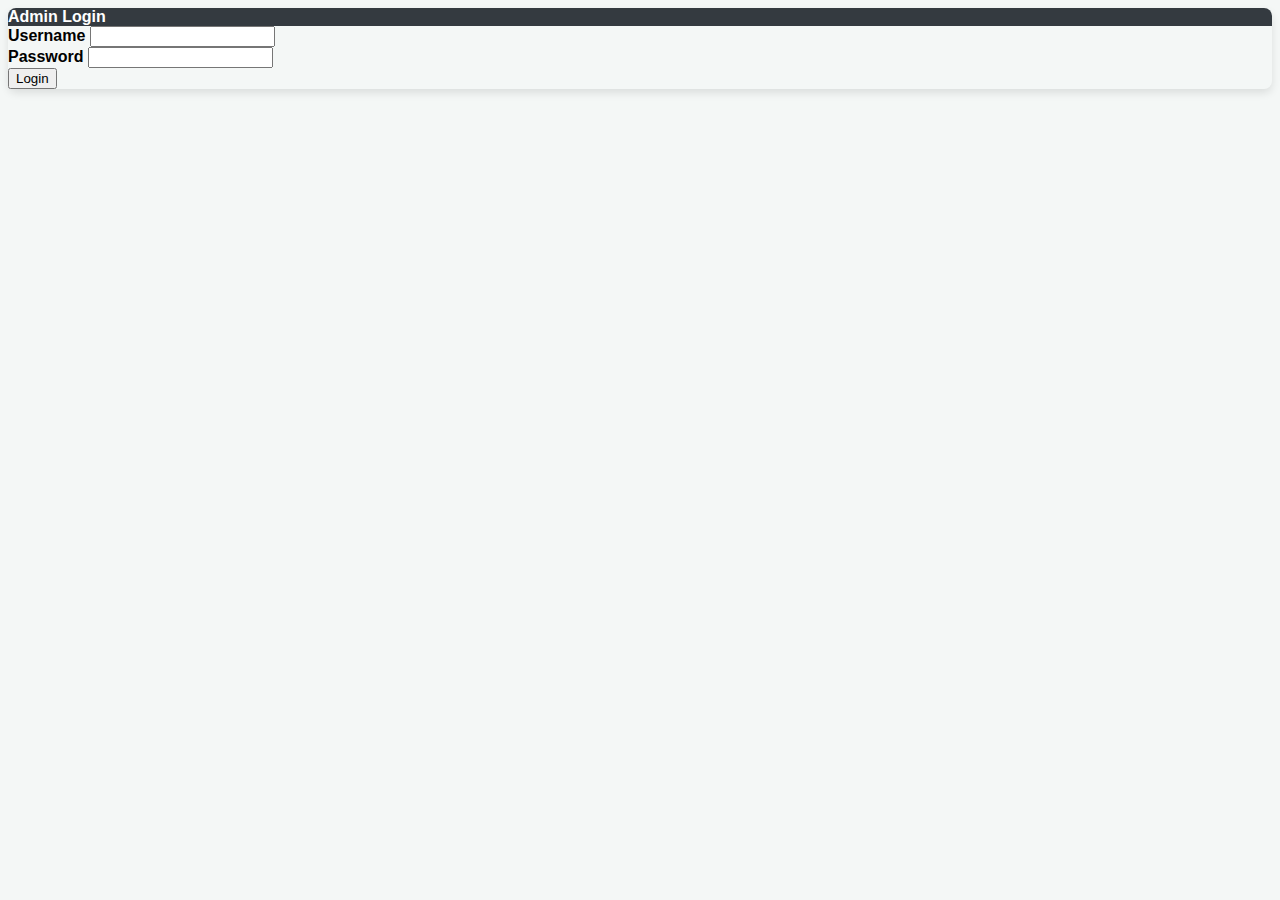
<file: admin/index.html>
<!DOCTYPE html>
<html lang="en">
<head>
    <meta charset="UTF-8">
    <meta name="viewport" content="width=device-width, initial-scale=1.0">
    <title>Admin Login - Food Delivery System</title>
    <link rel="stylesheet" href="../public_html/lib/bootstrap.min.css.map">
    <link rel="stylesheet" href="css/admin_style.css">
</head>
<body>
    <div class="container mt-5">
        <div class="row justify-content-center">
            <div class="col-md-6">
                <div class="card">
                    <div class="card-header">Admin Login</div>
                    <div class="card-body">
                        <form id="adminLoginForm">
                            <div class="mb-3">
                                <label for="username" class="form-label">Username</label>
                                <input type="text" class="form-control" id="username" name="username" required>
                            </div>
                            <div class="mb-3">
                                <label for="password" class="form-label">Password</label>
                                <input type="password" class="form-control" id="password" name="password" required>
                            </div>
                            <div id="loginMessage" class="alert alert-danger d-none" role="alert"></div>
                            <button type="submit" class="btn btn-primary">Login</button>
                        </form>
                    </div>
                </div>
            </div>
        </div>
    </div>
    <script src="../public_html/js/utils.js"></script> <script src="js/admin_auth.js"></script>
</body>
</html>
</file>
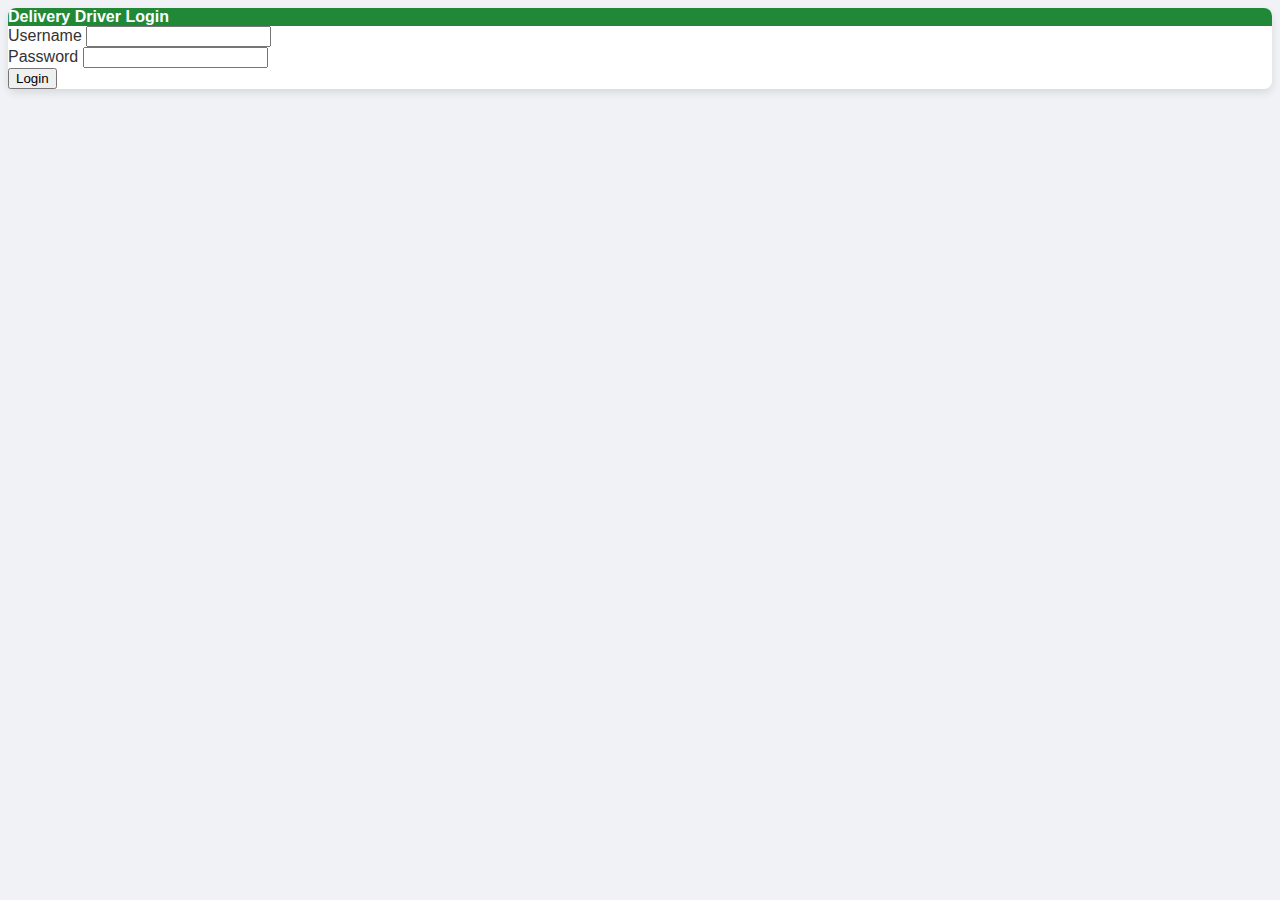
<file: delivery_driver/index.html>
<!DOCTYPE html>
<html lang="en">
<head>
    <meta charset="UTF-8">
    <meta name="viewport" content="width=device-width, initial-scale=1.0">
    <title>Driver Login - Food Delivery System</title>
    <link rel="stylesheet" href="../public_html/lib/bootstrap.min.css.map">
    <link rel="stylesheet" href="css/driver_style.css">
</head>
<body>
    <div class="container mt-5">
        <div class="row justify-content-center">
            <div class="col-md-6">
                <div class="card">
                    <div class="card-header">Delivery Driver Login</div>
                    <div class="card-body">
                        <form id="driverLoginForm">
                            <div class="mb-3">
                                <label for="username" class="form-label">Username</label>
                                <input type="text" class="form-control" id="username" name="username" required>
                            </div>
                            <div class="mb-3">
                                <label for="password" class="form-label">Password</label>
                                <input type="password" class="form-control" id="password" name="password" required>
                            </div>
                            <div id="loginMessage" class="alert alert-danger d-none" role="alert"></div>
                            <button type="submit" class="btn btn-primary">Login</button>
                        </form>
                    </div>
                </div>
            </div>
        </div>
    </div>
    <script src="../public_html/js/utils.js"></script> <script src="js/driver_auth.js"></script>
</body>
</html>
</file>
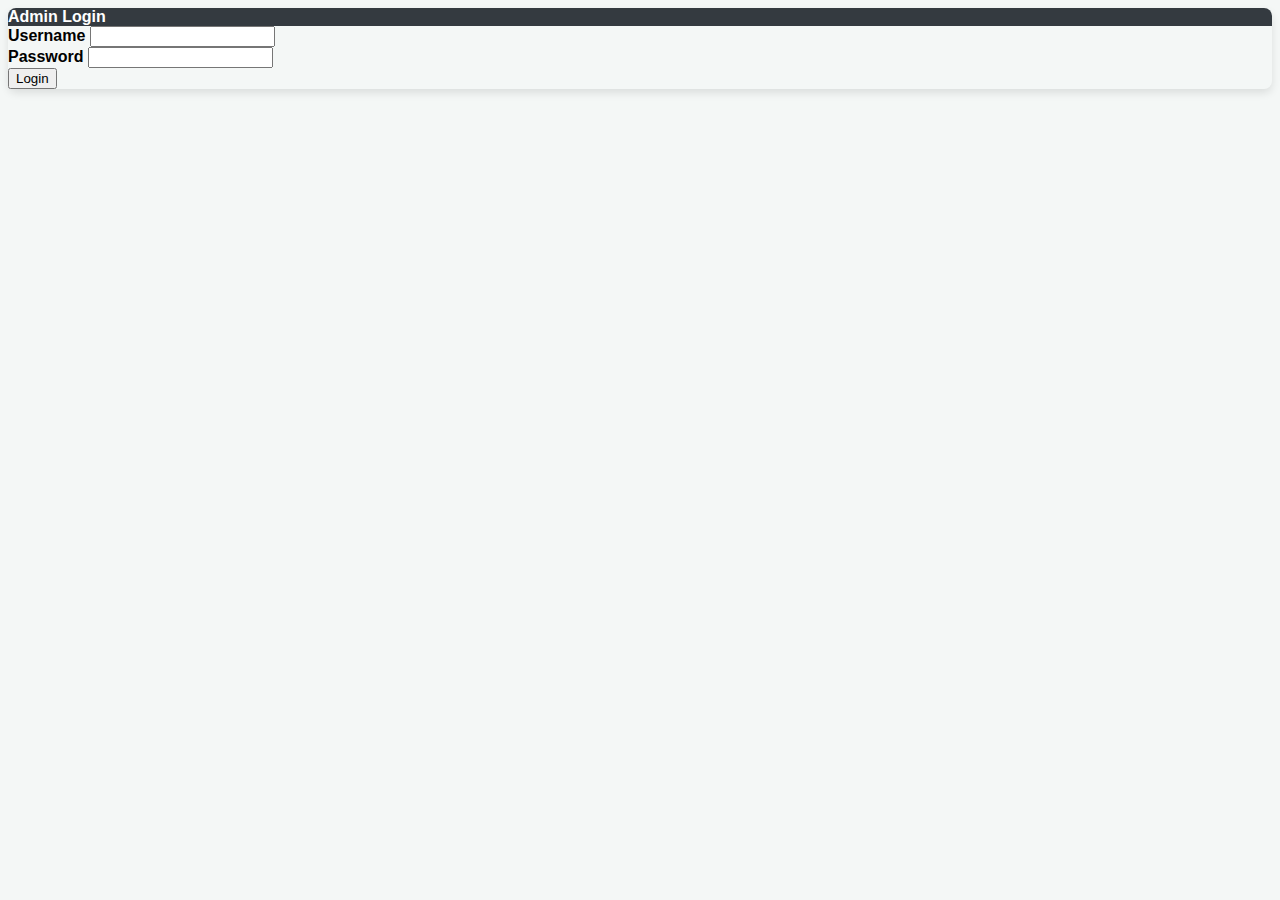
<file: admin/dashboard.html>
<!DOCTYPE html>
<html lang="en">
<head>
    <meta charset="UTF-8">
    <meta name="viewport" content="width=device-width, initial-scale=1.0">
    <title>Admin Dashboard - Food Delivery System</title>
    <link rel="stylesheet" href="../public_html/lib/bootstrap.min.css.map">
    <link rel="stylesheet" href="css/admin_style.css">
</head>
<body>
    <nav class="navbar navbar-expand-lg navbar-dark bg-dark">
        <div class="container-fluid">
            <a class="navbar-brand" href="#">Admin Panel</a>
            <div class="collapse navbar-collapse">
                <ul class="navbar-nav me-auto mb-2 mb-lg-0">
                    <li class="nav-item"><a class="nav-link" href="dashboard.html">Dashboard</a></li>
                    <li class="nav-item"><a class="nav-link" href="restaurants_mgt.html">Restaurants</a></li>
                    <li class="nav-item"><a class="nav-link" href="menu_mgt.html">Menu Items</a></li>
                    <li class="nav-item"><a class="nav-link" href="orders_mgt.html">Orders</a></li>
                    <li class="nav-item"><a class="nav-link" href="drivers_mgt.html">Delivery Drivers</a></li>
                </ul>
                <button class="btn btn-outline-light" id="adminLogoutBtn">Logout</button>
            </div>
        </div>
    </nav>

    <div class="container mt-4">
        <h1>Welcome, Admin!</h1>
        <p>This is your central dashboard for managing the food delivery system.</p>

        <div class="row mt-4">
            <div class="col-md-4">
                <div class="card text-center">
                    <div class="card-body">
                        <h5 class="card-title">Total Orders</h5>
                        <p class="card-text fs-1" id="totalOrders">...</p>
                        <a href="orders_mgt.html" class="btn btn-primary">Manage Orders</a>
                    </div>
                </div>
            </div>
            <div class="col-md-4">
                <div class="card text-center">
                    <div class="card-body">
                        <h5 class="card-title">Pending Orders</h5>
                        <p class="card-text fs-1" id="pendingOrders">...</p>
                        <a href="orders_mgt.html?status=pending" class="btn btn-warning">View Pending</a>
                    </div>
                </div>
            </div>
            <div class="col-md-4">
                <div class="card text-center">
                    <div class="card-body">
                        <h5 class="card-title">Registered Users</h5>
                        <p class="card-text fs-1" id="registeredUsers">...</p>
                        </div>
                </div>
            </div>
        </div>
        </div>

    <script src="../public_html/js/utils.js"></script>
    <script src="js/admin_auth.js"></script> <script src="js/admin_dashboard.js"></script>
</body>
</html>
</file>
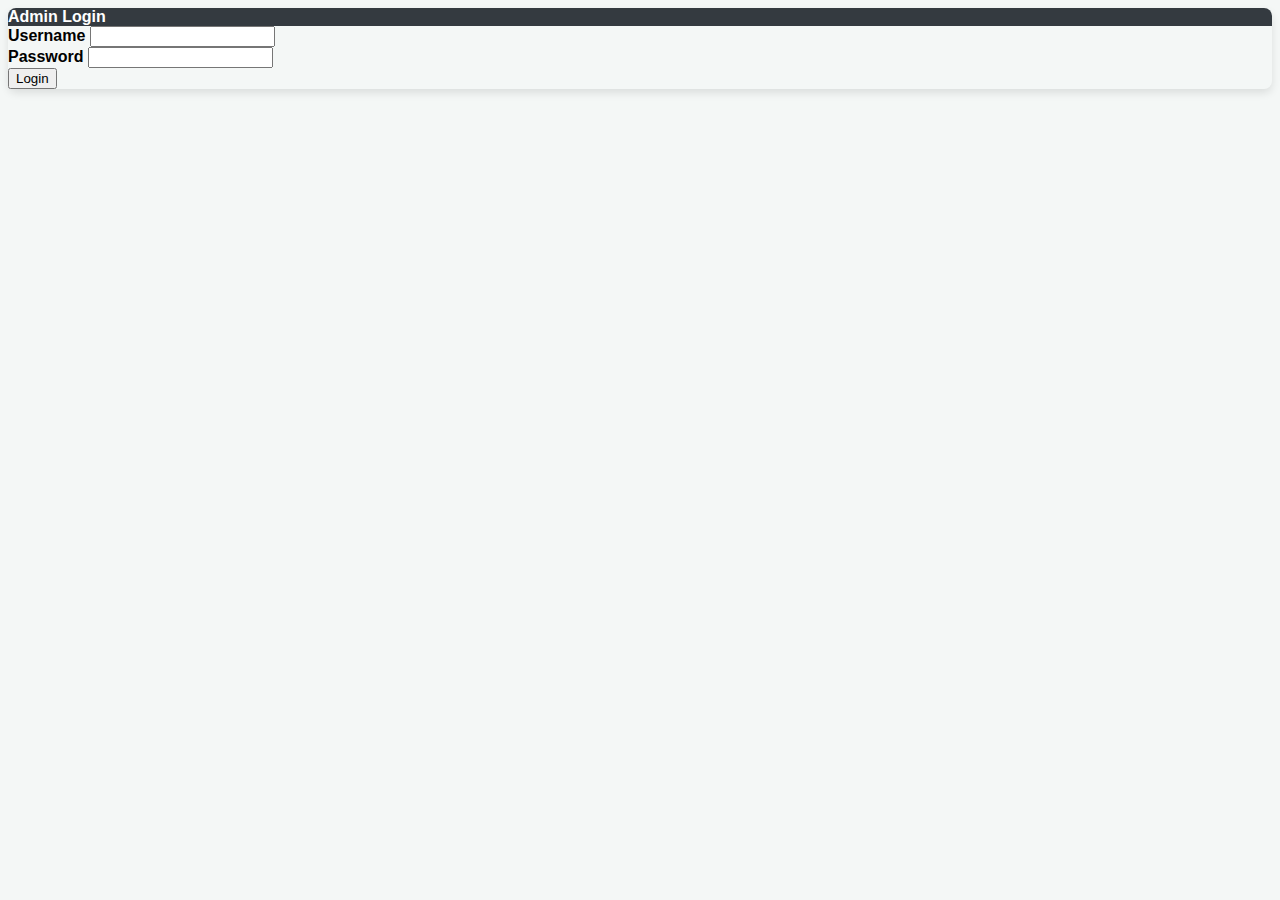
<file: admin/restaurants_mgt.html>
<!DOCTYPE html>
<html lang="en">
<head>
    <meta charset="UTF-8">
    <meta name="viewport" content="width=device-width, initial-scale=1.0">
    <title>Manage Restaurants - Admin</title>
    <link rel="stylesheet" href="../public_html/lib/bootstrap.min.css.map">
    <link rel="stylesheet" href="css/admin_style.css">
</head>
<body>
    <nav class="navbar navbar-expand-lg navbar-dark bg-dark">
        <div class="container-fluid">
            <a class="navbar-brand" href="#">Admin Panel</a>
            <div class="collapse navbar-collapse">
                <ul class="navbar-nav me-auto mb-2 mb-lg-0">
                    <li class="nav-item"><a class="nav-link" href="dashboard.html">Dashboard</a></li>
                    <li class="nav-item"><a class="nav-link active" href="restaurants_mgt.html">Restaurants</a></li>
                    <li class="nav-item"><a class="nav-link" href="menu_mgt.html">Menu Items</a></li>
                    <li class="nav-item"><a class="nav-link" href="orders_mgt.html">Orders</a></li>
                    <li class="nav-item"><a class="nav-link" href="drivers_mgt.html">Delivery Drivers</a></li>
                </ul>
                <button class="btn btn-outline-light" id="adminLogoutBtn">Logout</button>
            </div>
        </div>
    </nav>

    <div class="container mt-4">
        <h1>Manage Restaurants</h1>

        <div class="card mb-4">
            <div class="card-header">Add/Edit Restaurant</div>
            <div class="card-body">
                <form id="restaurantForm">
                    <input type="hidden" id="restaurantId">
                    <div class="mb-3">
                        <label for="restaurantName" class="form-label">Restaurant Name</label>
                        <input type="text" class="form-control" id="restaurantName" required>
                    </div>
                    <div class="mb-3">
                        <label for="restaurantDescription" class="form-label">Description</label>
                        <textarea class="form-control" id="restaurantDescription" rows="3"></textarea>
                    </div>
                    <button type="submit" class="btn btn-primary" id="saveRestaurantBtn">Save Restaurant</button>
                    <button type="button" class="btn btn-secondary d-none" id="cancelEditBtn">Cancel Edit</button>
                </form>
            </div>
        </div>

        <div class="card">
            <div class="card-header">Existing Restaurants</div>
            <div class="card-body">
                <div class="table-responsive">
                    <table class="table table-striped">
                        <thead>
                            <tr>
                                <th>ID</th>
                                <th>Name</th>
                                <th>Description</th>
                                <th>Actions</th>
                            </tr>
                        </thead>
                        <tbody id="restaurantsTableBody">
                            </tbody>
                    </table>
                </div>
            </div>
        </div>
    </div>

    <script src="../public_html/js/utils.js"></script>
    <script src="js/admin_auth.js"></script>
    <script src="js/admin_restaurants.js"></script>
</body>
</html>
</file>
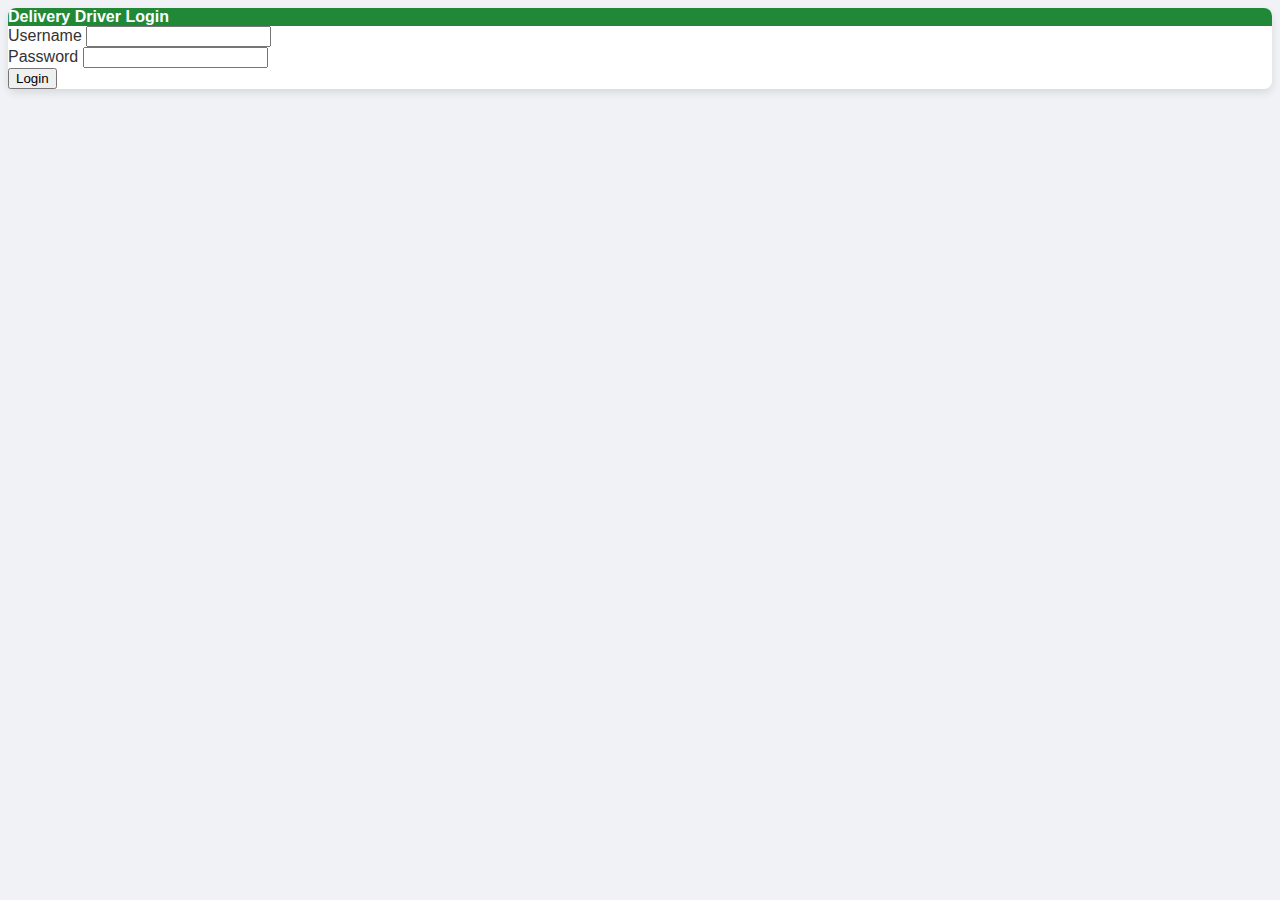
<file: delivery_driver/dashboard.html>
<!DOCTYPE html>
<html lang="en">
<head>
    <meta charset="UTF-8">
    <meta name="viewport" content="width=device-width, initial-scale=1.0">
    <title>Driver Dashboard - Food Delivery System</title>
    <link rel="stylesheet" href="../public_html/lib/bootstrap.min.css.map">
    <link rel="stylesheet" href="css/driver_style.css">
    </head>
<body>
    <nav class="navbar navbar-expand-lg navbar-dark bg-dark">
        <div class="container-fluid">
            <a class="navbar-brand" href="#">Driver Panel</a>
            <div class="collapse navbar-collapse">
                <ul class="navbar-nav me-auto mb-2 mb-lg-0">
                    <li class="nav-item"><a class="nav-link active" href="dashboard.html">Dashboard</a></li>
                    </ul>
                <span class="navbar-text me-3">Welcome, <span id="driverUsername">Driver!</span></span>
                <button class="btn btn-outline-light" id="driverLogoutBtn">Logout</button>
            </div>
        </div>
    </nav>

    <div class="container mt-4">
        <h1>Your Assigned Orders</h1>

        <div id="noOrdersMessage" class="alert alert-info d-none" role="alert">
            You currently have no assigned orders.
        </div>

        <div class="row" id="assignedOrdersList">
            </div>

        </div>

    <script src="../public_html/js/utils.js"></script> <script src="js/driver_auth.js"></script> <script src="js/driver_dashboard.js"></script>
</body>
</html>
</file>
<file: admin/css/admin_style.css>
body {
    font-family: 'Segoe UI', Tahoma, Geneva, Verdana, sans-serif;
    background-color: #f4f7f6;
}

.navbar {
    margin-bottom: 20px;
}

.card {
    border-radius: 8px;
    box-shadow: 0 4px 8px rgba(0,0,0,0.1);
    margin-bottom: 20px;
}

.card-header {
    background-color: #343a40; /* Dark background for headers */
    color: white;
    font-weight: bold;
    border-top-left-radius: 8px;
    border-top-right-radius: 8px;
}

.form-label {
    font-weight: bold;
}

.table th {
    background-color: #e9ecef;
}

#loginMessage {
    margin-top: 15px;
}

/* Dashboard specific styles */
.card-text.fs-1 {
    font-size: 3rem !important; /* Larger font size for stats */
    font-weight: bold;
    color: #007bff; /* Primary color */
}

/* Hide Bootstrap default d-none class if needed to prevent FOUC */
.d-none {
    display: none !important;
}
</file>
<file: delivery_driver/css/driver_style.css>
/* delivery_driver/css/driver_style.css */

body {
    font-family: 'Segoe UI', Tahoma, Geneva, Verdana, sans-serif;
    background-color: #f0f2f5;
    color: #333;
}

.navbar {
    margin-bottom: 20px;
    background-color: #28a745 !important; /* Greenish tone for delivery */
}

.navbar-brand, .navbar-text, .navbar-nav .nav-link {
    color: white !important;
}

.navbar-nav .nav-link.active {
    font-weight: bold;
}

.card {
    border-radius: 8px;
    box-shadow: 0 4px 8px rgba(0,0,0,0.1);
    margin-bottom: 20px;
    background-color: #fff;
}

.card-header {
    background-color: #218838; /* Darker green */
    color: white;
    font-weight: bold;
    border-top-left-radius: 8px;
    border-top-right-radius: 8px;
}

.order-card .card-body {
    padding: 1.5rem;
}

.order-details {
    margin-bottom: 1rem;
}

.order-details strong {
    color: #0056b3;
}

.btn-status-update {
    margin-right: 5px;
}

#loginMessage {
    margin-top: 15px;
}

/* Hide Bootstrap default d-none class if needed to prevent FOUC */
.d-none {
    display: none !important;
}
</file>
